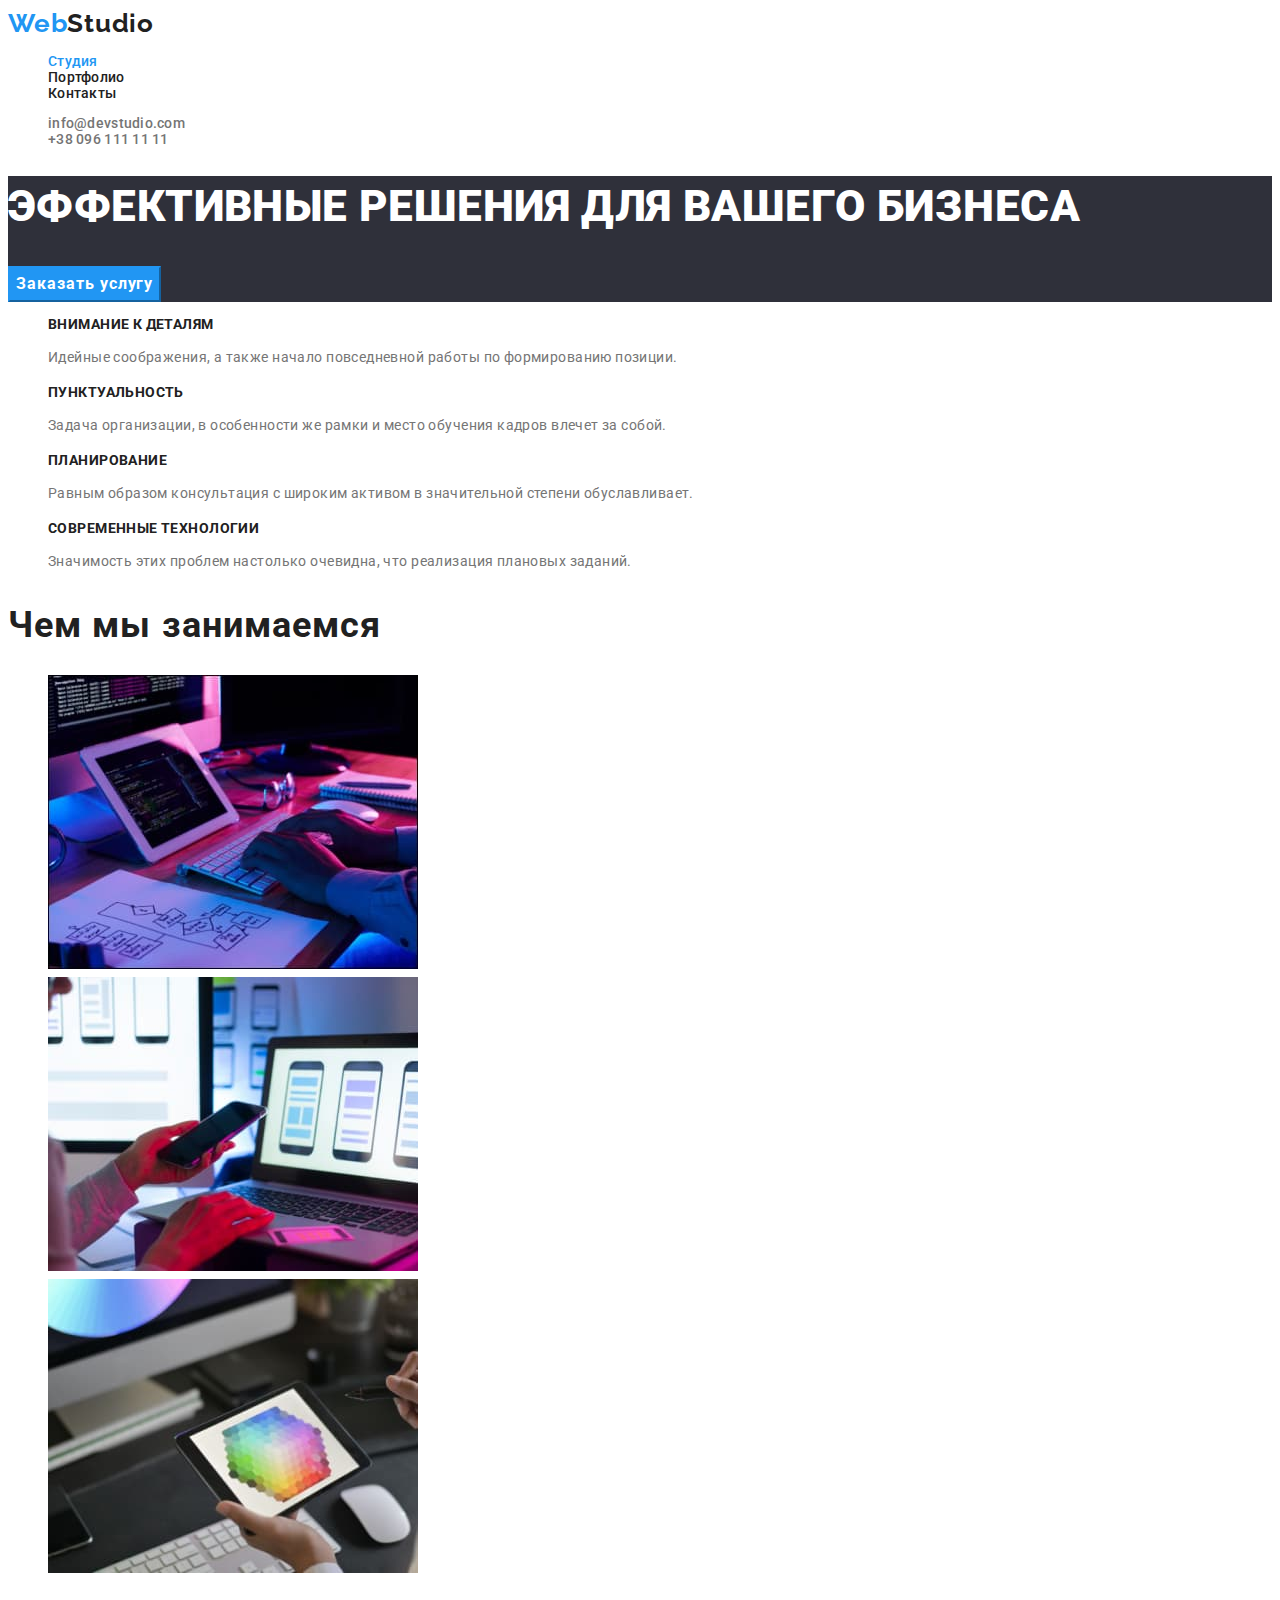
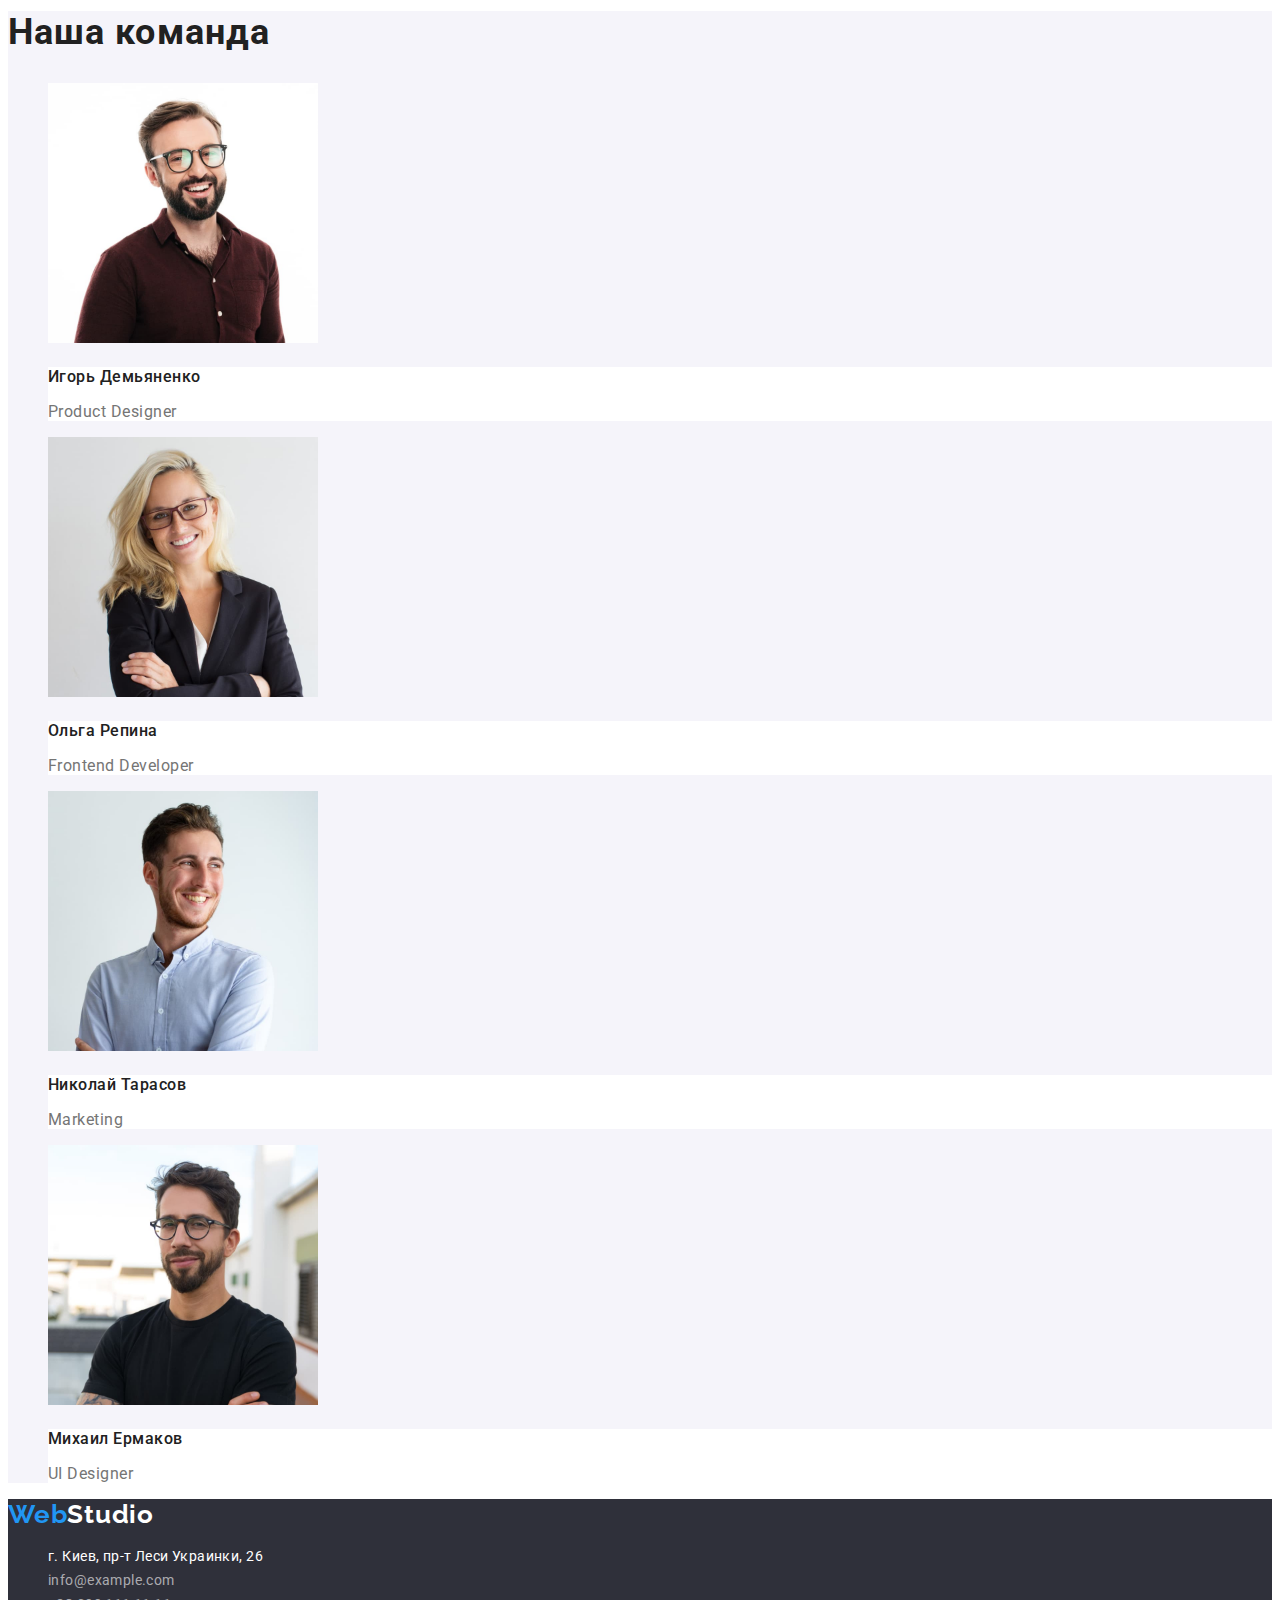
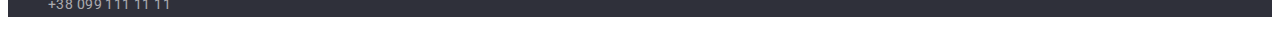
<file: index.html>
<!DOCTYPE html>
<html lang="ru">
  <head>
    <meta charset="UTF-8" />
    <meta http-equiv="X-UA-Compatible" content="IE=edge" />
    <meta name="viewport" content="width=device-width, initial-scale=1.0" />
    <link rel="preconnect" href="https://fonts.googleapis.com" />
    <link rel="preconnect" href="https://fonts.gstatic.com" crossorigin />
    <link
      href="https://fonts.googleapis.com/css2?family=Raleway:wght@700&family=Roboto:wght@400;500;700;900&display=swap"
      rel="stylesheet"
    />
    <link rel="stylesheet" href="./css/styles.css" />
    <title>Document</title>
  </head>
  <body class="body">
    <!--Header-->
    <header class="header">
      <nav class="navigation">
        <a class="logo" href="./">Web<span class="logo-black">Studio</span></a>
        <ul class="navigation-list list">
          <li class="navigation-item">
            <a class="navigation-link link current hover" href="./index.html"
              >Студия</a
            >
          </li>
          <li class="navigation-item">
            <a class="navigation-link link hover" href="./portfolio.html"
              >Портфолио</a
            >
          </li>
          <li class="navigation-item">
            <a class="navigation-link link hover" href="">Контакты</a>
          </li>
        </ul>
      </nav>
      <ul class="header-list list">
        <li class="header-item">
          <a class="header-link link hover" href="mailto:info@devstudio.com"
            >info@devstudio.com</a
          >
        </li>
        <li class="header-item">
          <a class="header-link link hover" href="tel:+380961111111"
            >+38 096 111 11 11</a
          >
        </li>
      </ul>
    </header>
    <!--Main-->
    <main>
      <!--Baner-->
      <section class="hero">
        <h1 class="hero-title">Эффективные решения для вашего бизнеса</h1>
        <button class="hero-button btn" type="button">Заказать услугу</button>
      </section>
      <!--Dignity-->
      <section class="dignity">
        <h2 hidden>Преимущества компании</h2>
        <ul class="dignity-list list">
          <li class="dignity-item">
            <h3 class="dignity-title">Внимание к деталям</h3>
            <p class="dignity-text">
              Идейные соображения, а также начало повседневной работы по
              формированию позиции.
            </p>
          </li>
          <li class="dignity-item">
            <h3 class="dignity-title">Пунктуальность</h3>
            <p class="dignity-text">
              Задача организации, в особенности же рамки и место обучения кадров
              влечет за собой.
            </p>
          </li>
          <li class="dignity-item">
            <h3 class="dignity-title">Планирование</h3>
            <p class="dignity-text">
              Равным образом консультация с широким активом в значительной
              степени обуславливает.
            </p>
          </li>
          <li class="dignity-item">
            <h3 class="dignity-title">Современные технологии</h3>
            <p class="dignity-text">
              Значимость этих проблем настолько очевидна, что реализация
              плановых заданий.
            </p>
          </li>
        </ul>
      </section>
      <!--Operations-->
      <section class="operations">
        <h2 class="section-title">Чем мы занимаемся</h2>
        <ul class="operations-list list">
          <li class="operations-item">
            <img
              class="operations-img"
              src="./images/box1.jpg"
              alt="Человек работает на компьютере"
              width="370"
              height="294"
            />
          </li>
          <li class="operations-item">
            <img
              class="operations-img"
              src="./images/box2.jpg"
              alt="Девушка работает за ноутбуком"
              width="370"
              height="294"
            />
          </li>
          <li class="operations-item">
            <img
              class="operations-img"
              src="./images/box3.jpg"
              alt="Человек ратотает в планшете"
              width="370"
              height="294"
            />
          </li>
        </ul>
      </section>
      <!--Team-->
      <section class="team">
        <h2 class="section-title">Наша команда</h2>
        <ul class="team-list list">
          <li class="team-item">
            <img
              class="team-img"
              src="./images/img1(2).jpg"
              alt="Мужчина в очках"
              width="270"
              height="260"
            />
            <div class="team-card">
              <h3 class="team-title">Игорь Демьяненко</h3>
              <p class="team-text">Product Designer</p>
            </div>
          </li>
          <li class="team-item">
            <img
              class="team-img"
              src="./images/img2(2).jpg"
              alt="Женщина в очках"
              width="270"
              height="260"
            />
            <div class="team-card">
              <h3 class="team-title">Ольга Репина</h3>
              <p class="team-text">Frontend Developer</p>
            </div>
          </li>
          <li class="team-item">
            <img
              class="team-img"
              src="./images/img3(2).jpg"
              alt="Мужчина"
              width="270"
              height="260"
            />
            <div class="team-card">
              <h3 class="team-title">Николай Тарасов</h3>
              <p class="team-text">Marketing</p>
            </div>
          </li>
          <li class="team-item">
            <img
              class="team-img"
              src="./images/img4(2).jpg"
              alt="Мужчина в очках"
              width="270"
              height="260"
            />
            <div class="team-card">
              <h3 class="team-title">Михаил Ермаков</h3>
              <p class="team-text">UI Designer</p>
            </div>
          </li>
        </ul>
      </section>
    </main>
    <!--Footer-->
    <footer class="footer">
      <a class="logo" href="./">Web<span class="logo-white">Studio</span> </a>
      <address class="address">
        <ul class="address-list list">
          <li class="address-item">
            <a
              class="address-link link hover"
              href="https://goo.gl/maps/9ueQtpKUG1VsnXtN6"
              target="_blank"
              rel="noreferrer noopener"
              >г. Киев, пр-т Леси Украинки, 26
            </a>
          </li>
          <li class="address-item">
            <a class="mail-link link hover" href="mailto:info@example.com"
              >info@example.com
            </a>
          </li>
          <li class="address-item">
            <a class="tel-link link hover" href="tel:+380991111111"
              >+38 099 111 11 11</a
            >
          </li>
        </ul>
      </address>
    </footer>
  </body>
</html>
</file>
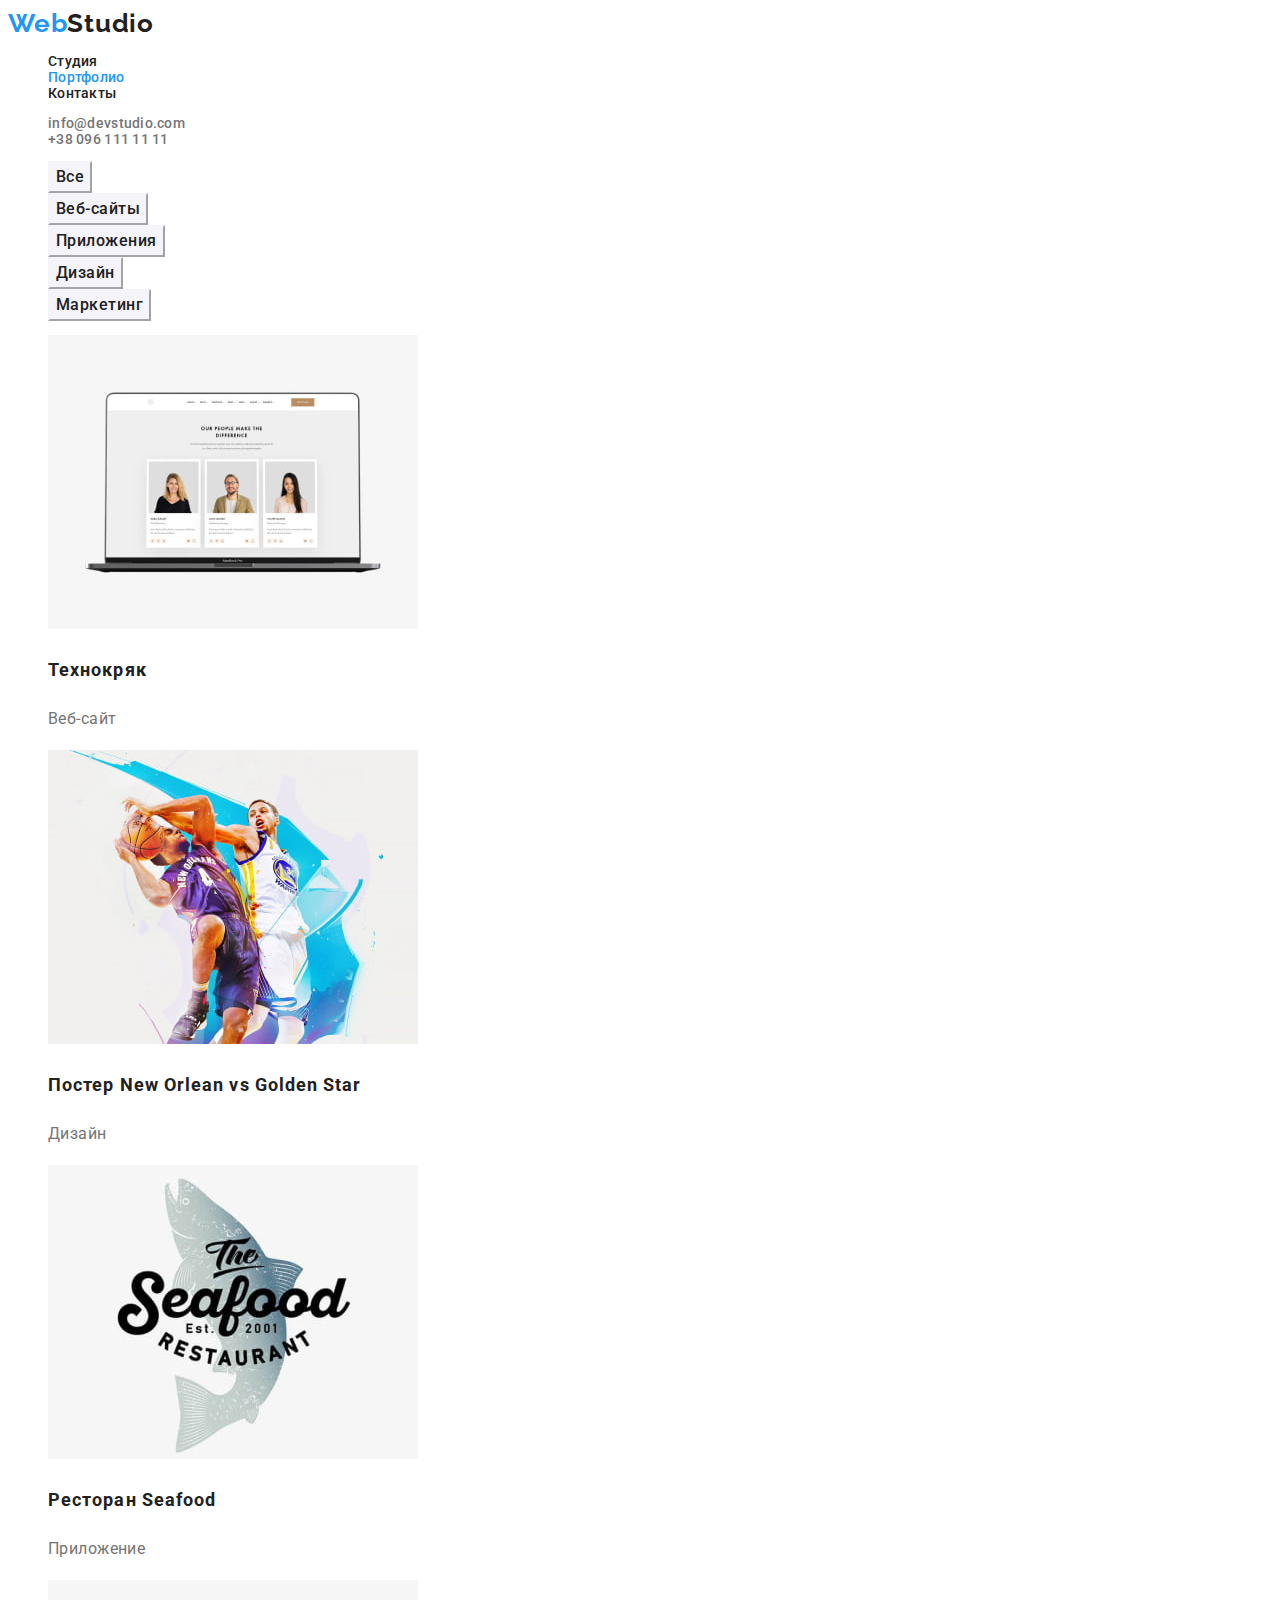
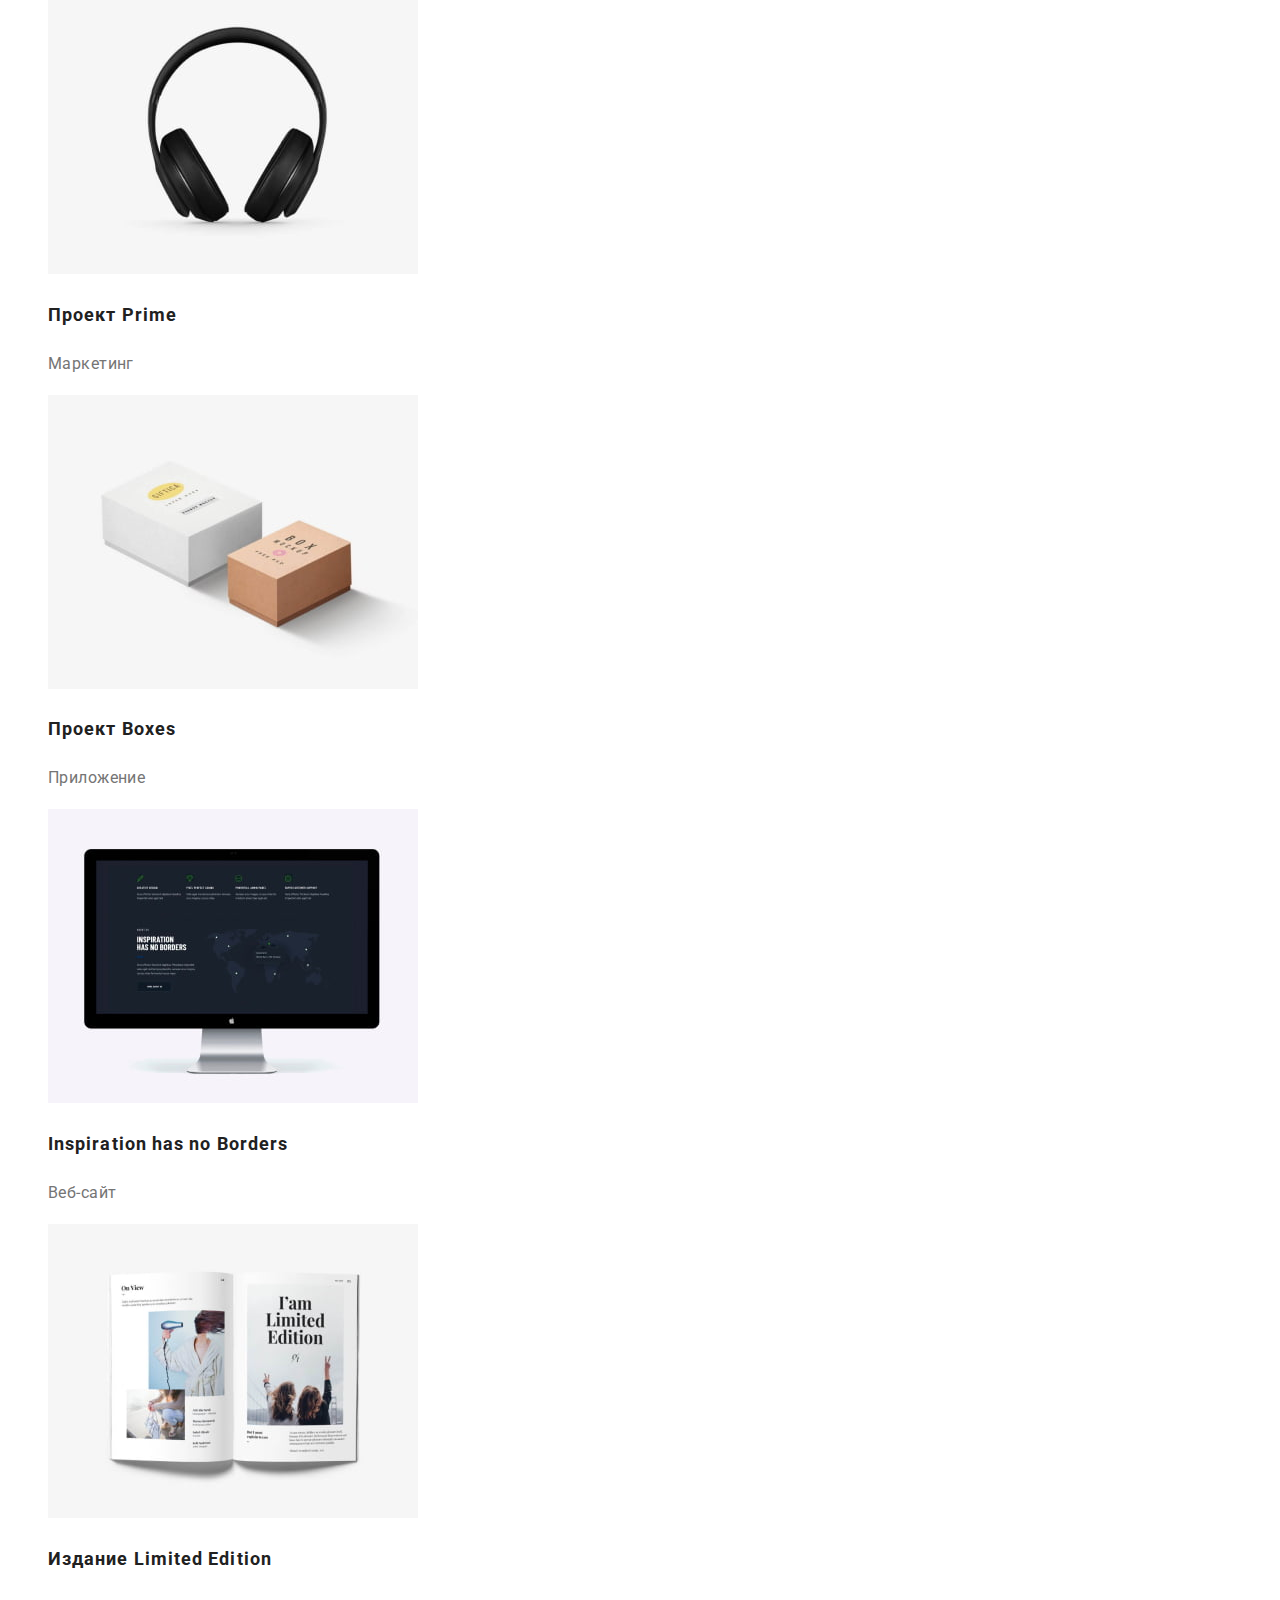
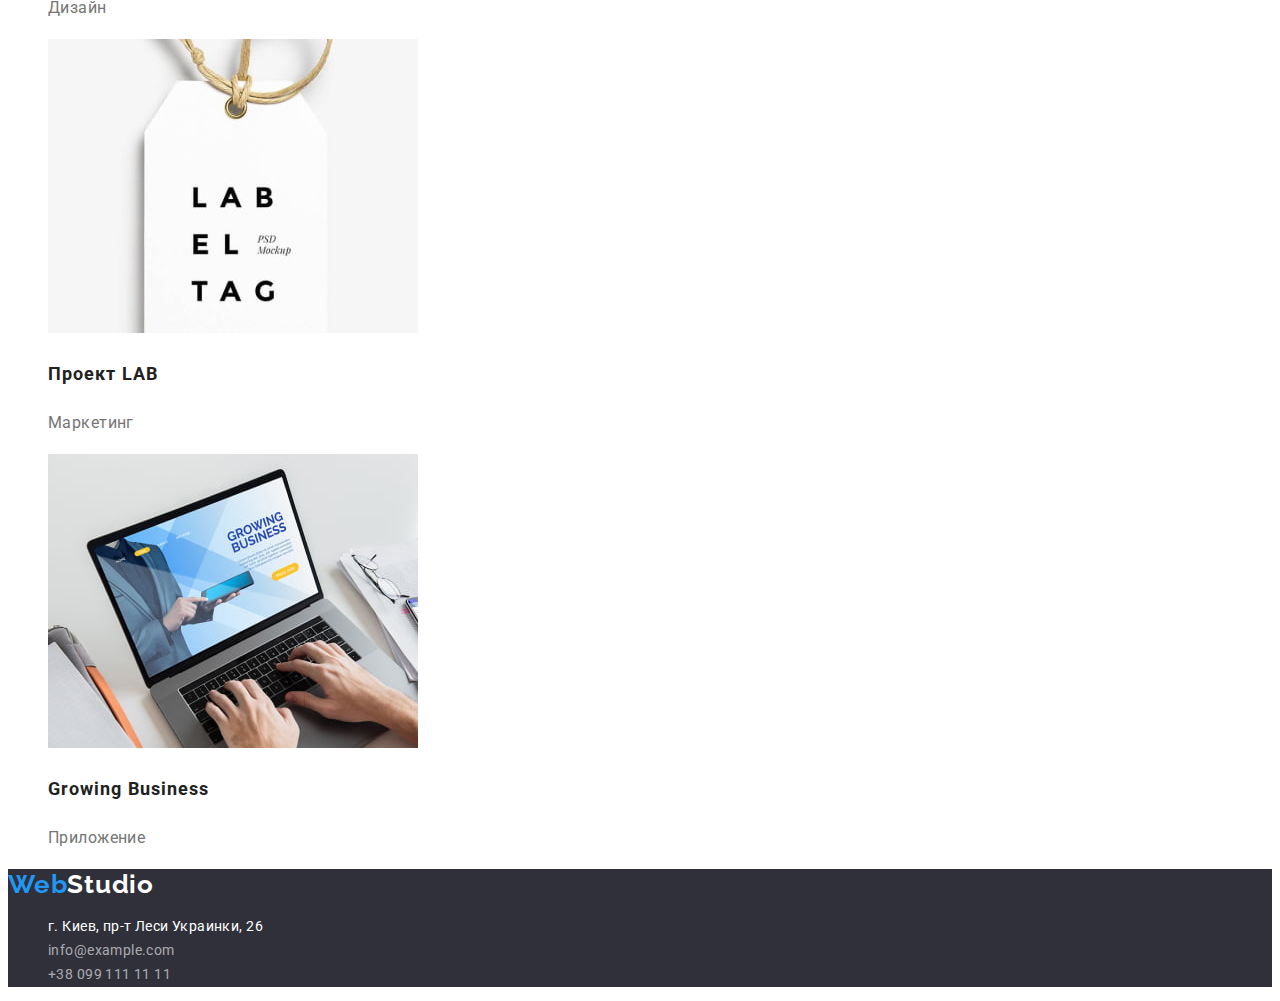
<file: portfolio.html>
<!DOCTYPE html>
<html lang="ru">
  <head>
    <meta charset="UTF-8" />
    <meta http-equiv="X-UA-Compatible" content="IE=edge" />
    <meta name="viewport" content="width=device-width, initial-scale=1.0" />
    <link rel="preconnect" href="https://fonts.googleapis.com" />
    <link rel="preconnect" href="https://fonts.gstatic.com" crossorigin />
    <link
      href="https://fonts.googleapis.com/css2?family=Raleway:wght@700&family=Roboto:wght@400;500;700;900&display=swap"
      rel="stylesheet"
    />
    <link rel="stylesheet" href="./css/styles.css" />
    <title>Document</title>
  </head>
  <body class="body">
    <!--Header-->
    <header class="header">
      <nav class="navigation">
        <a class="logo" href="./">Web<span class="logo-black">Studio</span></a>
        <ul class="navigation-list list">
          <li class="navigation-item">
            <a class="navigation-link link hover" href="./index.html">Студия</a>
          </li>
          <li class="navigation-item">
            <a
              class="navigation-link link current hover"
              href="./portfolio.html"
              >Портфолио</a
            >
          </li>
          <li class="navigation-item">
            <a class="navigation-link link hover" href="">Контакты</a>
          </li>
        </ul>
      </nav>
      <ul class="header-list list">
        <li class="header-item">
          <a class="header-link link hover" href="mailto:info@devstudio.com"
            >info@devstudio.com</a
          >
        </li>
        <li class="header-item">
          <a class="header-link link hover" href="tel:+380961111111"
            >+38 096 111 11 11</a
          >
        </li>
      </ul>
    </header>
    <!--Main-->
    <main>
      <section class="service">
        <h1 hidden>Услуги</h1>
        <ul class="filter-list list">
          <li class="filter-item">
            <button class="filter-btn btn" type="button">Все</button>
          </li>
          <li class="filter-item">
            <button class="filter-btn btn" type="button">Веб-сайты</button>
          </li>
          <li class="filter-item">
            <button class="filter-btn btn" type="button">Приложения</button>
          </li>
          <li class="filter-item">
            <button class="filter-btn btn" type="button">Дизайн</button>
          </li>
          <li class="filter-item">
            <button class="filter-btn btn" type="button">Маркетинг</button>
          </li>
        </ul>
        <ul class="service-list list">
          <li class="service-item">
            <a
              class="service-link link"
              href="#"
              target="_blank"
              rel="noreferrer noopener"
            >
              <img
                class="service-img"
                src="./images/img1.jpg"
                alt=" Главная страница вебсайта"
                width="370"
                height="294"
              />
              <h2 class="sevice-subtitle">Технокряк</h2>
              <p class="sevice-text">Веб-сайт</p>
            </a>
          </li>
          <li class="service-item">
            <a
              class="service-link link"
              href="#"
              target="_blank"
              rel="noreferrer noopener"
            >
              <img
                class="service-img"
                src="./images/img2.jpg"
                alt="Яркий постер"
                width="370"
                height="294"
              />
              <h2 class="sevice-subtitle">Постер New Orlean vs Golden Star</h2>
              <p class="sevice-text">Дизайн</p>
            </a>
          </li>
          <li class="service-item">
            <a
              class="service-link link"
              href="#"
              target="_blank"
              rel="noreferrer noopener"
            >
              <img
                class="service-img"
                src="./images/img3.jpg"
                alt="Пример приложения"
                width="370"
                height="294"
              />
              <h2 class="sevice-subtitle">Ресторан Seafood</h2>
              <p class="sevice-text">Приложение</p>
            </a>
          </li>
          <li class="service-item">
            <a
              class="service-link link"
              href="#"
              target="_blank"
              rel="noreferrer noopener"
            >
              <img
                class="service-img"
                src="./images/img4.jpg"
                alt="Наушники"
                width="370"
                height="294"
              />
              <h2 class="sevice-subtitle">Проект Prime</h2>
              <p class="sevice-text">Маркетинг</p>
            </a>
          </li>
          <li class="service-item">
            <a
              class="service-link link"
              href="#"
              target="_blank"
              rel="noreferrer noopener"
            >
              <img
                class="service-img"
                src="./images/img5.jpg"
                alt=" Две коробники на белом фоне"
                width="370"
                height="294"
              />
              <h2 class="sevice-subtitle">Проект Boxes</h2>
              <p class="sevice-text">Приложение</p>
            </a>
          </li>
          <li class="service-item">
            <a
              class="service-link link"
              href="#"
              target="_blank"
              rel="noreferrer noopener"
            >
              <img
                class="service-img"
                src="./images/img6.jpg"
                alt="Монитор компьютерный"
                width="370"
                height="294"
              />
              <h2 class="sevice-subtitle">Inspiration has no Borders</h2>
              <p class="sevice-text">Веб-сайт</p>
            </a>
          </li>
          <li class="service-item">
            <a
              class="service-link link"
              href="#"
              target="_blank"
              rel="noreferrer noopener"
            >
              <img
                class="service-img"
                src="./images/img7.jpg"
                alt="Открытый глянцевый журнал"
                width="370"
                height="294"
              />
              <h2 class="sevice-subtitle">Издание Limited Edition</h2>
              <p class="sevice-text">Дизайн</p></a
            >
          </li>
          <li class="service-item">
            <a
              class="service-link link"
              href="#"
              target="_blank"
              rel="noreferrer noopener"
            >
              <img
                class="service-img"
                src="./images/img8.jpg"
                alt="Бирка на веревке"
                width="370"
                height="294"
              />
              <h2 class="sevice-subtitle">Проект LAB</h2>
              <p class="sevice-text">Маркетинг</p>
            </a>
          </li>
          <li class="service-item">
            <a
              class="service-link link"
              href="#"
              target="_blank"
              rel="noreferrer noopener"
            >
              <img
                class="service-img"
                src="./images/img9.jpg"
                alt="Ноутбук"
                width="370"
                height="294"
              />
              <h2 class="sevice-subtitle">Growing Business</h2>
              <p class="sevice-text">Приложение</p>
            </a>
          </li>
        </ul>
      </section>
    </main>
    <!--Footer-->
    <footer class="footer">
      <a class="logo" href="./">Web<span class="logo-white">Studio</span> </a>
      <address class="address">
        <ul class="address-list list">
          <li class="address-item">
            <a
              class="address-link link hover"
              href="https://goo.gl/maps/9ueQtpKUG1VsnXtN6"
              target="_blank"
              rel="noreferrer noopener"
              >г. Киев, пр-т Леси Украинки, 26
            </a>
          </li>
          <li class="address-item">
            <a class="mail-link link hover" href="mailto:info@example.com"
              >info@example.com
            </a>
          </li>
          <li class="address-item">
            <a class="tel-link link hover" href="tel:+380991111111"
              >+38 099 111 11 11</a
            >
          </li>
        </ul>
      </address>
    </footer>
  </body>
</html>
</file>
<file: css/styles.css>
:root {
  --main-txt-font: Roboto, sans-serif;
  --secondary-txt-font: Raleway, sans-serif;
  --main-txt-clr: #212121;
  --secondary-txt-clr: #757575;
  --logo-clr: #2196f3;
  --bgr-clr: #2f303a;
  --secondary-bgr-clr: #f5f4fa;
  --btn-clr: #ffffff;
  --mail-tel-clr: rgba(255, 255, 255, 0.6);
}

/* Main */
body {
  font-family: var(--main-txt-font);
  font-size: 14px;
  line-height: 1.71;
  letter-spacing: 0.03em;
  color: var(--secondary-txt-clr);
}
.btn {
  font-family: inherit;
  cursor: pointer;
}
/* Logo */

.logo {
  text-decoration: none;
  font-family: var(--secondary-txt-font);
  font-weight: 700;
  font-size: 26px;
  line-height: calc(31 / 26);
  letter-spacing: 0.03em;
  color: var(--logo-clr);
}
.logo .logo-black {
  color: var(--main-txt-clr);
}

.navigation-list .current {
  color: var(--logo-clr);
}
.list {
  list-style-type: none;
}

/* Links */
.link {
  text-decoration: none;
  color: currentColor;
}
.hover:hover,
.hover:focus {
  color: var(--logo-clr);
}

.link:active {
  color: var(--logo-clr);
}

/* Heder */

.header {
  font-weight: 500;
  line-height: calc(16 / 14);
  letter-spacing: 0.02em;
}

.navigation-list {
  color: var(--main-txt-clr);
}

/* Baner */

.hero {
  background-color: var(--bgr-clr);
}
.hero-title {
  color: var(--btn-clr);
  font-weight: 900;
  font-size: 44px;
  line-height: calc(60 / 44);
  text-transform: uppercase;
}
.hero-button {
  color: var(--btn-clr);
  background-color: var(--logo-clr);
  font-style: normal;
  font-weight: 700;
  font-size: 16px;
  line-height: calc(30 / 16);
  letter-spacing: 0.06em;
  border-color: var(--logo-clr);
}
/* Dignity */
.dignity-title {
  font-weight: 700;
  font-size: 14px;
  line-height: calc(16 / 14);
  letter-spacing: 0.03em;
  text-transform: uppercase;
  color: var(--main-txt-clr);
}

/* Operations */
.section-title {
  font-size: 36px;
  line-height: calc(42 / 36);
  letter-spacing: 0.03em;
  color: var(--main-txt-clr);
}
/* Team */
.team {
  background-color: var(--secondary-bgr-clr);
}
.team-card,
.team-title {
  background-color: var(--btn-clr);
  font-size: 16px;
  line-height: calc(19 / 16);
  letter-spacing: 0.03em;
}
.team-title {
  color: var(--main-txt-clr);
  font-weight: 500;
}
.team-text,
.team-title {
  font-size: 16px;
  line-height: calc(19 / 16);
}
/* Footer */
.footer {
  background-color: var(--bgr-clr);
}
.address {
  color: var(--mail-tel-clr);
  font-style: normal;
}
.address-link {
  color: var(--btn-clr);
}
.logo-white {
  color: var(--btn-clr);
}

/* Portfolio */
/* Main */

.filter-btn {
  color: var(--main-txt-clr);
  font-weight: 500;
  font-size: 16px;
  line-height: calc(26 / 16);
  letter-spacing: 0.03em;
  background-color: var(--secondary-bgr-clr);
  border-color: var(--secondary-bgr-clr);
}

.filter-btn:hover {
  color: var(--btn-clr);
  background-color: var(--logo-clr);
}
/* Service */

.sevice-subtitle {
  color: var(--main-txt-clr);
  font-size: 18px;
  line-height: calc(36 / 18);
  letter-spacing: 0.06em;
}

.sevice-text {
  font-size: 16px;
  line-height: calc(30 / 16);
}
</file>
